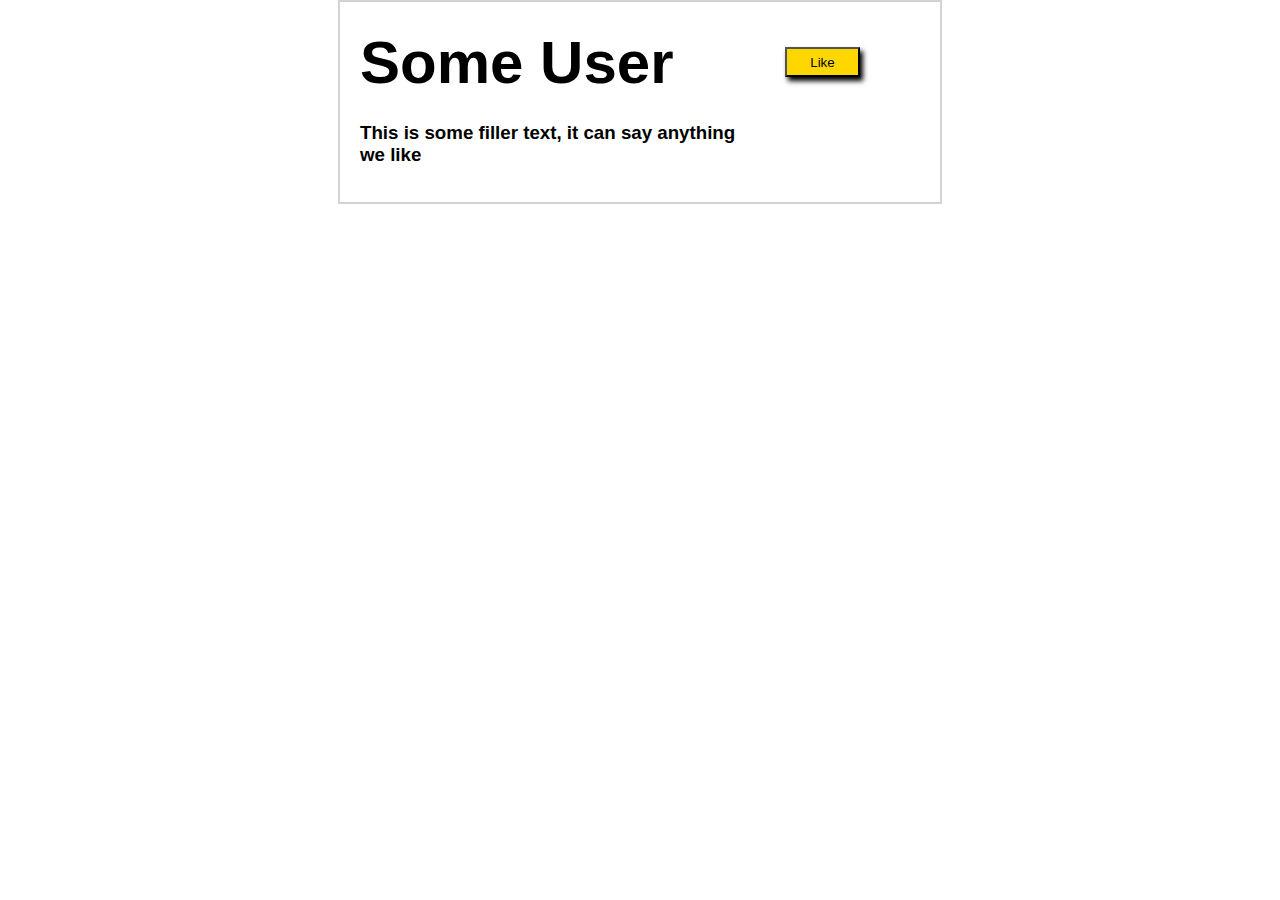
<file: index.html>
<!DOCTYPE html>
<html lang="en">

<head>
    <meta charset="UTF-8">
    <meta http-equiv="X-UA-Compatible" content="IE=edge">
    <meta name="viewport" content="width=device-width, initial-scale=1.0">
    <title>Likes</title>
    <link rel="stylesheet" href="style.css">
</head>
<body>
    <div class="container">
        <div class="someUser-cont grey">
            <div class="top-box">
                <h1>Some User</h1>
                <h3 class="numOne"> </h3>
                <button class="likes" onclick="plusCountOne()" type="submit">Like</button>
            </div>
            <div class="bottom-box">
                <h3>This is some filler text, it can say anything</h3>
                <h3>we like</h3>
            </div>
        </div>
    </div>
<script src="main.js"></script>
</body>
<style>
    @import url('http://fonts.cdnfonts.com/css/diamond-girl');
</style>
</html>
</file>
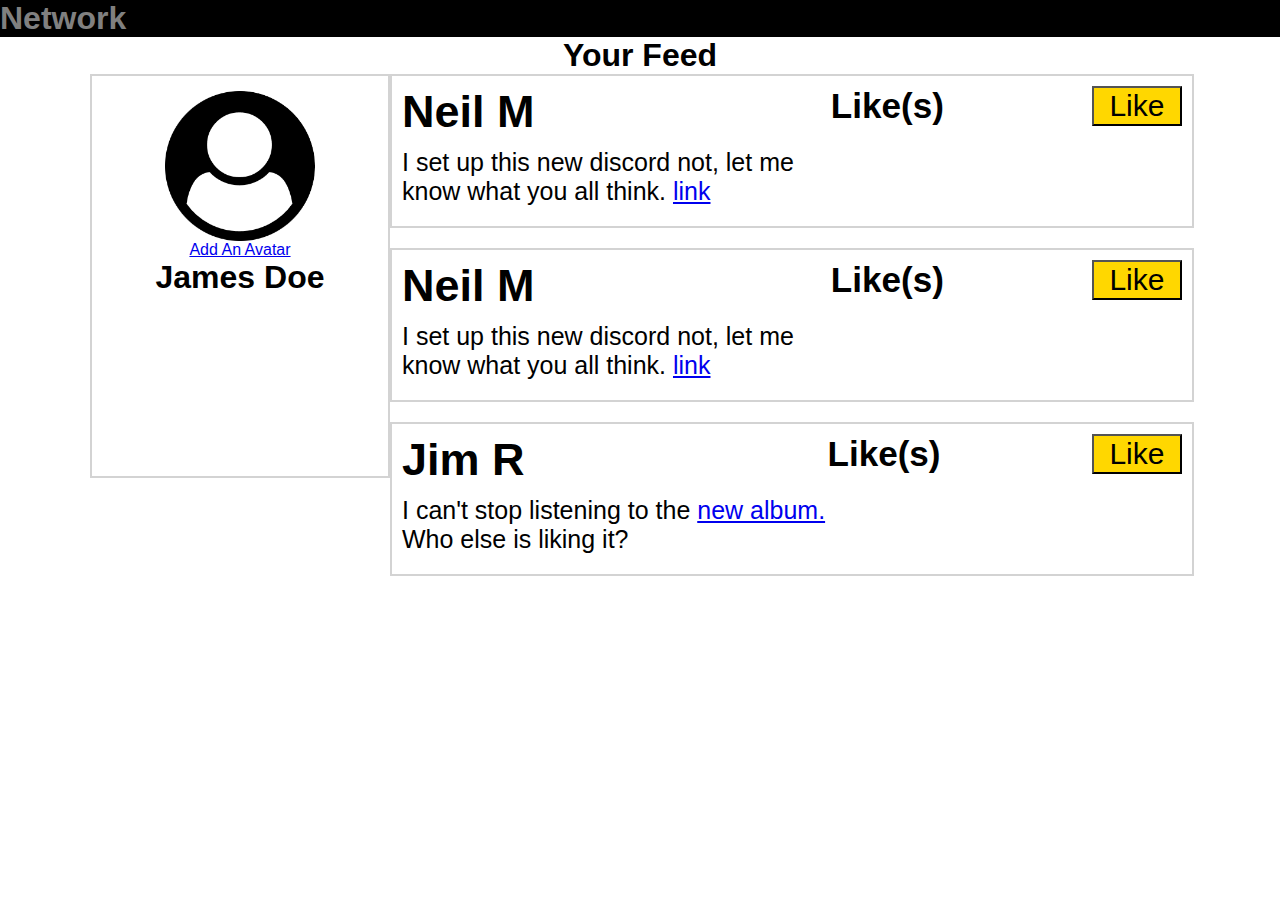
<file: likestwo.html>
<!DOCTYPE html>
<html lang="en">

<head>
    <meta charset="UTF-8">
    <meta http-equiv="X-UA-Compatible" content="IE=edge">
    <meta name="viewport" content="width=device-width, initial-scale=1.0">
    <title>Likes Page Two</title>
    <link rel="stylesheet" href="style.css">
</head>

<body>
    <!-- <----------------------Main Container --------->
    <div class="m-container">
        <div class="navBar">
            <h1>Network</h1>
        </div>
        <h1>Your Feed</h1>
        <div class="s-container ">
            <div class="left-sect grey">
                <div class="vert-contain">
                    <img src="./images/user-circle.png" alt="user-icon">
                    <a href="#"> Add An Avatar</a>
                    <h1>James Doe</h1>
                </div>
            </div>
            <div class="right-sect">
            <!-- <----------------------Start of First Container --------->
                <div class="hor-contain grey">
                    <div class="box-top">
                        <h2>Neil M</h2>
                        <p class="likes"></p>
                        <h3 class="numOne"> Like(s)</h3>
                        <button class="likes" onclick="plusCountOne()" type="submit">Like</button>
                    </div>
                    <div class="bottom-cont">
                        <p>I set up this new discord not, let me</p>
                        <p>know what you all think. <a href="#">link</a></p>
                    </div>
                </div>
                    <!-- <----------------------Start of Second Container --- End of First Container------>
                    <div class="hor-contain grey">
                        <div class="box-top">
                            <h2>Neil M</h2>
                            <p class="likes"></p>
                            <h3 class="numTwo">Like(s)</h3>
                            <button class="likes" onclick="plusCountTwo()" type="submit">Like</button>
                        </div>
                        <div class="bottom-cont">
                            <p>I set up this new discord not, let me</p>
                            <p>know what you all think. <a href="#">link</a></p>
                        </div>
                    </div>
                    <!-- <----------------------Start of Second Container --- End of Second Container------>
                    <div class="hor-contain grey">
                        <div class="box-top">
                            <h2>Jim R</h2>
                            <p class="likes"></p>
                            <h3 class="numThree"> Like(s)</h3>
                        <button class="likes" onclick="plusCountThree()" type="submit">Like</button>
                        </div>
                        <div class="bottom-cont">
                            <p>I can't stop listening to the <a href="#">new album.</a></p>
                            <p>Who else is liking it?</p>
                        </div>
                    </div>
                <!-- <----------------------End of Third Container --------->
                </div>
            </div>
        </div>
    </div>
    <!-- <----------------------Start of First Container --------->
    <script src="main.js"></script>
</body>
<style>
    @import url('http://fonts.cdnfonts.com/css/diamond-girl');
</style>

</html>
</file>
<file: style.css>
*{
    margin: 0px;
    padding: 0px;
    font-family: 'Diamond Girl', sans-serif;
    font-family: 'maccrap asphalt personal use', sans-serif;
    font-family: 'Diamond Girl Hollow', sans-serif;
    font-family: 'Diamond Girl Skinny', sans-serif;

}

.container{
    height: 580px;
    width: auto;
    display: flex;
    justify-content: center;

}
.someUser-cont{
    height: 200px;
    width: 600px;
}

.top-box {
height: 120px;
width: 500px;
display: flex;
flex-direction: row;
align-items: center;
justify-content: space-between;
font-size: 30px;
margin-left: 20px
}

.top-box button {
    height: 30px;
    width: 75px;
    background-color: gold;
    box-shadow: 3px 4px 5px 0px;
    color: black;
    font-weight: 100px;
}

.bottom-box {
    height: 55px;
    width: 400px;
    margin-left: 20px

}

/* .test {
    border: 2px;
    border-color: darkblue;
    border-style: solid; */
}

/* ------> start  of second assignement (likesTwo) <---------- */
.m-container {
    display: flex;
    flex-direction: column;
    width: 1100px;
    height: 800px;
    margin: 0px auto;
}

.s-container {
    display: flex;
    flex-direction: row;
    width: 1100px;
    height: 800px;
    margin: 0px auto;
}
.navBar {
    display: flex;
    flex-direction: row;
    background-color: black;
    color: grey;

}

.left-sect {
    width: 300px;
    height: 400px;
    margin: 0px auto;
}

.vert-contain {
    display: flex;
    flex-direction: column;
    align-items: center;
    margin-top: 15px;
}


.right-sect {
    display: flex;
    flex-direction: column;
    width: 800px;
    
    
}

.hor-contain {
    width: 800px;
    height: 150px;
    margin-bottom: 20px;
}
.box-top{
    margin: 10px 10px;
display: flex;
flex-direction: row;
justify-content:space-between;
font-size: 30px;
}

.bottom-cont {
margin: 10px 10px;
font-size: 25px;
}

.vert-contain [alt*="user-icon"] {
    height: 150px;
    width: 150px;
}

.box-top button {
    width: 90px;
    height: 40px;
    background-color: gold;
    font-size: 30px;
}

h1 {
    text-align: center;
}

.grey {
    border: 2px;
    border-color: lightgray;
    border-style: solid;
}
</file>
